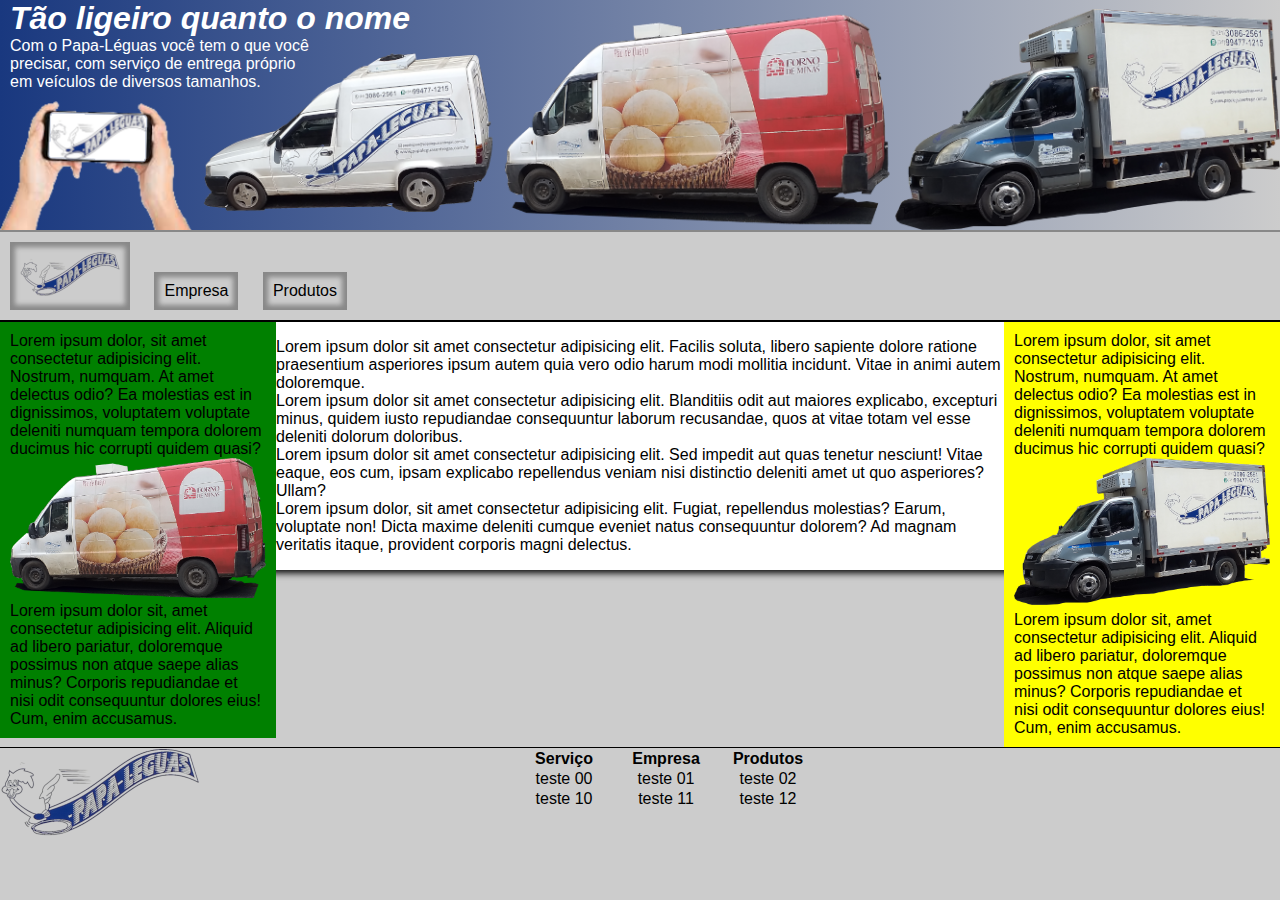
<file: index.html>
<!DOCTYPE html>
<html lang="pt-br">
<head>
    <meta charset="UTF-8">
    <meta http-equiv="X-UA-Compatible" content="IE=edge">
    <meta name="viewport" content="width=device-width, initial-scale=1.0">
    <title>Papa-Léguas</title>
    <link rel="shortcut icon" href="fotos/favicon.png" type="image/x-icon">
    <link rel="stylesheet" href="style.css">
    <script src=""></script>
</head>
<header>
    <h1>Tão ligeiro quanto o nome</h1>
    <p id="paragrafocabecalho">Com o Papa-Léguas você tem o que você precisar, com serviço de entrega próprio em veículos de diversos tamanhos.</p>
    <div id="backgroundcabecalho"></div> <!-- Foto Background cabeçalho -->
</header>
<body>
    <section id="sectionmenu">
        <nav>
            <ul id="menu">
                <li> <a href="index.html"><img src="fotos/PleguasLogo02.png" alt=""></a></li>
                <li>Empresa
                    <ul id="submenu">
                        <li><a href="sobrenos.html">Sobre nós</a></li>
                        <li><a href="faleconosco.html">Fale conosco</a></li>
                    </ul>
                </li>
                <li>Produtos</a></li>
            </ul>
        </nav>
    </section>


    
    <aside id="esq">
        <p>Lorem ipsum dolor, sit amet consectetur adipisicing elit. Nostrum, numquam. At amet delectus odio? Ea molestias est in dignissimos, voluptatem voluptate deleniti numquam tempora dolorem ducimus hic corrupti quidem quasi?</p>
    
        <picture>
            <img src="fotos/furgao02.png" alt="furgao">
        </picture>
    
        <p>Lorem ipsum dolor sit, amet consectetur adipisicing elit. Aliquid ad libero pariatur, doloremque possimus non atque saepe alias minus? Corporis repudiandae et nisi odit consequuntur dolores eius! Cum, enim accusamus.</p>
    
    </aside>


    <aside id="dir">
        <p>Lorem ipsum dolor, sit amet consectetur adipisicing elit. Nostrum, numquam. At amet delectus odio? Ea molestias est in dignissimos, voluptatem voluptate deleniti numquam tempora dolorem ducimus hic corrupti quidem quasi?</p>
    
        <picture>
            <img src="fotos/caminhao03.png" alt="furgao">
        </picture>
    
        <p>Lorem ipsum dolor sit, amet consectetur adipisicing elit. Aliquid ad libero pariatur, doloremque possimus non atque saepe alias minus? Corporis repudiandae et nisi odit consequuntur dolores eius! Cum, enim accusamus.</p>
    
    </aside>



    <main>
        <section id="sectionmain">
            <p>Lorem ipsum dolor sit amet consectetur adipisicing elit. Facilis soluta, libero sapiente dolore ratione praesentium asperiores ipsum autem quia vero odio harum modi mollitia incidunt. Vitae in animi autem doloremque.</p>
            <p>Lorem ipsum dolor sit amet consectetur adipisicing elit. Blanditiis odit aut maiores explicabo, excepturi minus, quidem iusto repudiandae consequuntur laborum recusandae, quos at vitae totam vel esse deleniti dolorum doloribus.</p>
            <p>Lorem ipsum dolor sit amet consectetur adipisicing elit. Sed impedit aut quas tenetur nesciunt! Vitae eaque, eos cum, ipsam explicabo repellendus veniam nisi distinctio deleniti amet ut quo asperiores? Ullam?</p>
            <p>Lorem ipsum dolor, sit amet consectetur adipisicing elit. Fugiat, repellendus molestias? Earum, voluptate non! Dicta maxime deleniti cumque eveniet natus consequuntur dolorem? Ad magnam veritatis itaque, provident corporis magni delectus.</p>
        </section>
    </main>
    

    
    
</body>

<footer>
    <picture>
        <a href="index.html"><img src="fotos/PleguasLogo01.png" alt="logorodape"></a>
    </picture>
    <table>
        <thead>
            <tr>
                <th>Serviço</th>
                <th>Empresa</th>
                <th>Produtos</th>
            </tr>
            <tr>
                <td>teste 00</td>
                <td>teste 01</td>
                <td>teste 02</td>
            </tr>
            <tr>
                <td>teste 10</td>
                <td>teste 11</td>
                <td>teste 12</td>
            </tr>
        </thead>
    </table>
</footer>
</html>
</file>
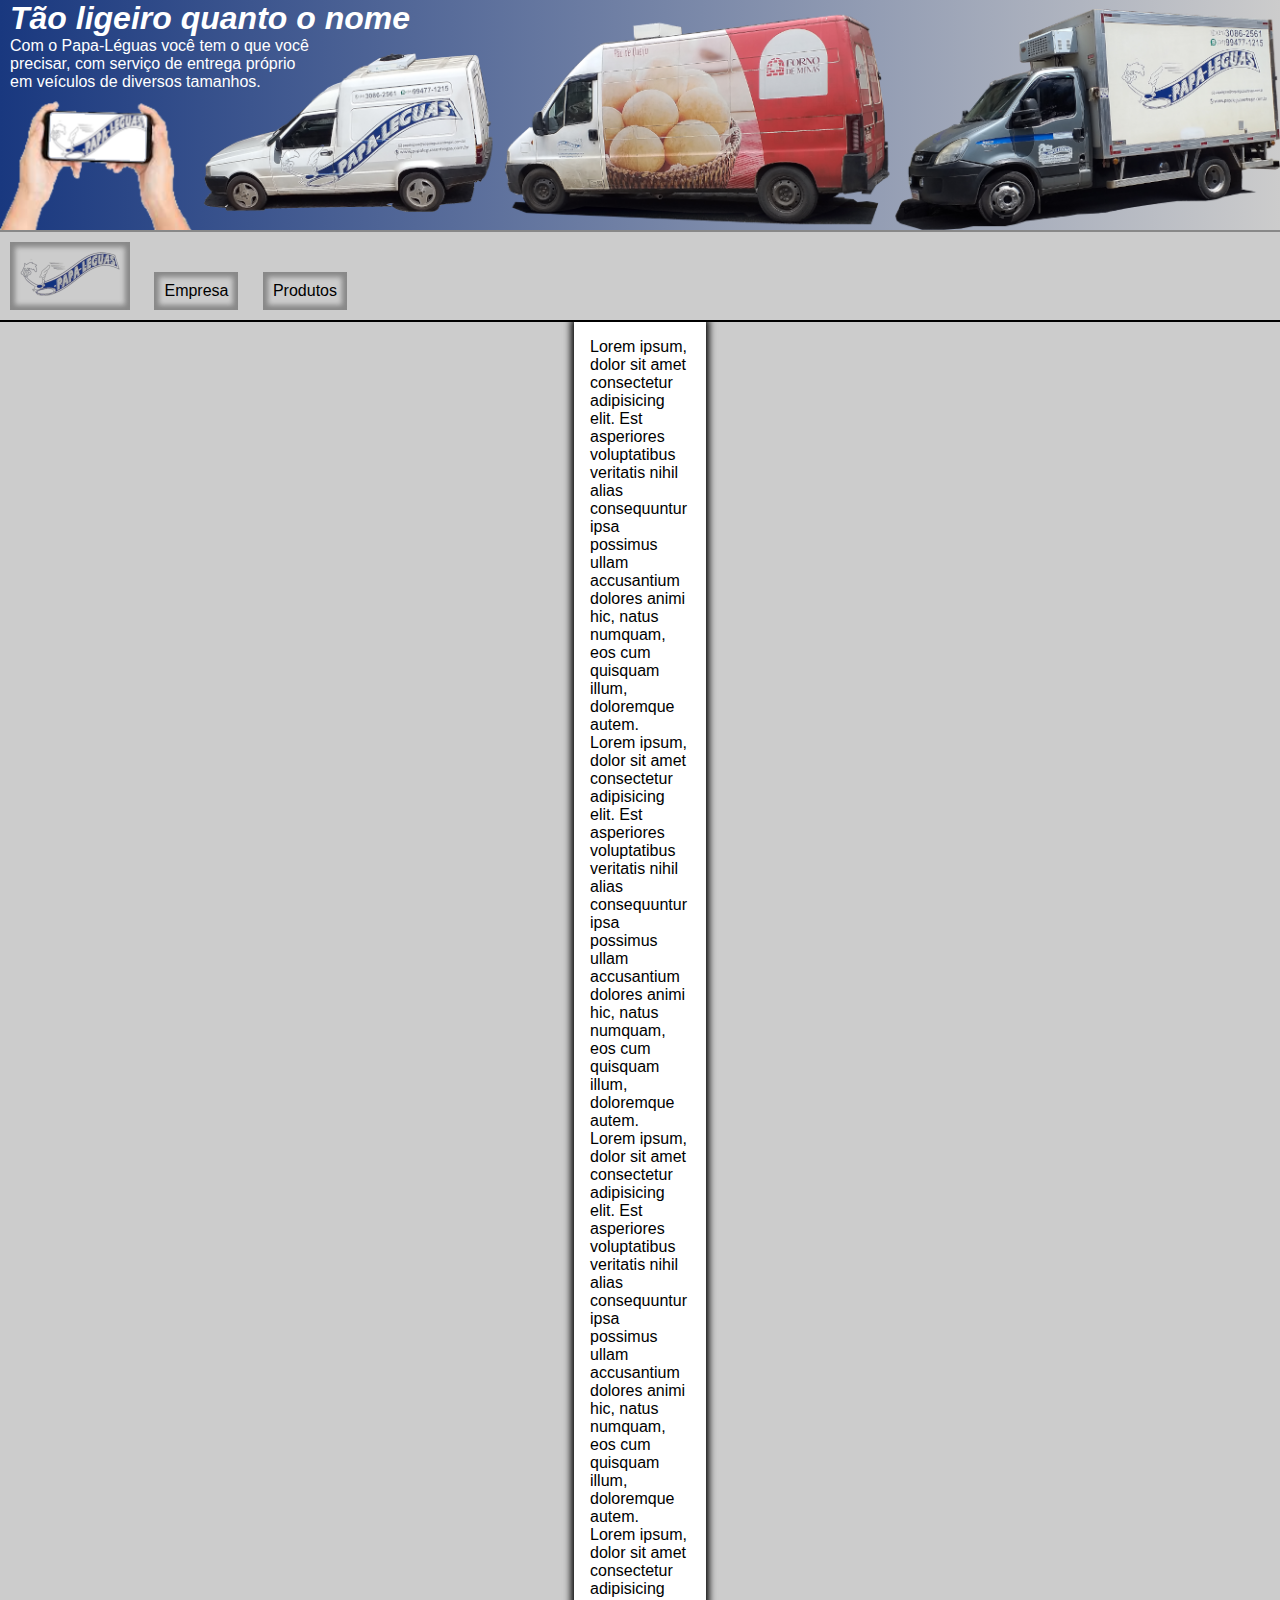
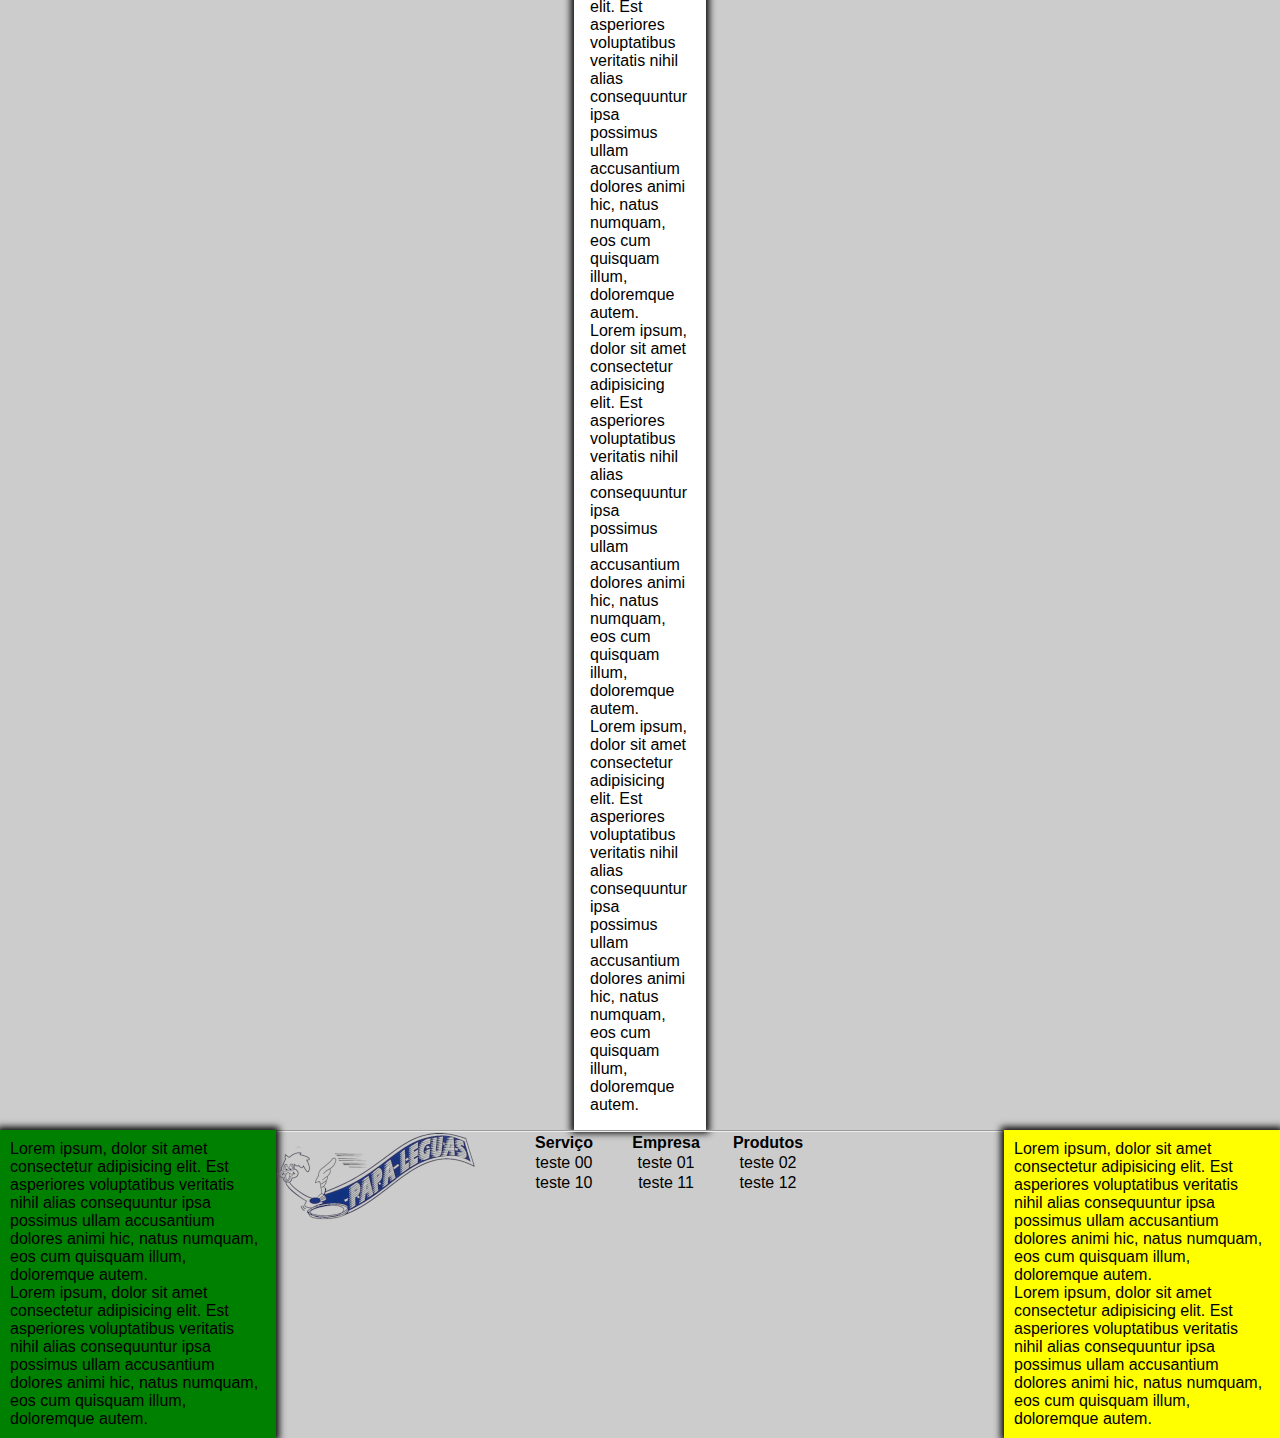
<file: faleconosco.html>
<!DOCTYPE html>
<html lang="pt-br">
<head>
    <meta charset="UTF-8">
    <meta http-equiv="X-UA-Compatible" content="IE=edge">
    <meta name="viewport" content="width=device-width, initial-scale=1.0">
    <title>Papa-Léguas</title>
    <link rel="shortcut icon" href="fotos/favicon.png" type="image/x-icon">
    <link rel="stylesheet" href="faleconosco.css">
    <script src=""></script>
</head>
<header>
    <h1>Tão ligeiro quanto o nome</h1>
    <p id="paragrafocabecalho">Com o Papa-Léguas você tem o que você precisar, com serviço de entrega próprio em veículos de diversos tamanhos.</p>
    <div id="backgroundcabecalho"></div> <!-- Foto Background cabeçalho -->
</header>
<body>
    <section id="sectionmenu">
        <nav>
            <ul id="menu">
                <li> <a href="index.html"><img src="fotos/PleguasLogo02.png" alt=""></a></li>
                <li>Empresa
                    <ul id="submenu">
                        <li><a href="sobrenos.html">Sobre nós</a></li>
                        <li><a href="faleconosco.html">Fale conosco</a></li>
                    </ul>
                </li>
                <li>Produtos</a></li>
            </ul>
        </nav>
    </section>
</body>
<main>
    <section id="sectionmain">
        <p>
            Lorem ipsum, dolor sit amet consectetur adipisicing elit. Est asperiores voluptatibus veritatis nihil alias consequuntur ipsa possimus ullam accusantium dolores animi hic, natus numquam, eos cum quisquam illum, doloremque autem.
        </p>
        <p>
            Lorem ipsum, dolor sit amet consectetur adipisicing elit. Est asperiores voluptatibus veritatis nihil alias consequuntur ipsa possimus ullam accusantium dolores animi hic, natus numquam, eos cum quisquam illum, doloremque autem.
        </p>
        <p>
            Lorem ipsum, dolor sit amet consectetur adipisicing elit. Est asperiores voluptatibus veritatis nihil alias consequuntur ipsa possimus ullam accusantium dolores animi hic, natus numquam, eos cum quisquam illum, doloremque autem.
        </p>
        <p>
            Lorem ipsum, dolor sit amet consectetur adipisicing elit. Est asperiores voluptatibus veritatis nihil alias consequuntur ipsa possimus ullam accusantium dolores animi hic, natus numquam, eos cum quisquam illum, doloremque autem.
        </p>
        <p>
            Lorem ipsum, dolor sit amet consectetur adipisicing elit. Est asperiores voluptatibus veritatis nihil alias consequuntur ipsa possimus ullam accusantium dolores animi hic, natus numquam, eos cum quisquam illum, doloremque autem.
        </p>
        <p>
            Lorem ipsum, dolor sit amet consectetur adipisicing elit. Est asperiores voluptatibus veritatis nihil alias consequuntur ipsa possimus ullam accusantium dolores animi hic, natus numquam, eos cum quisquam illum, doloremque autem.
        </p>
    </section>
</main>
<aside id="esq">
    <p>
        Lorem ipsum, dolor sit amet consectetur adipisicing elit. Est asperiores voluptatibus veritatis nihil alias consequuntur ipsa possimus ullam accusantium dolores animi hic, natus numquam, eos cum quisquam illum, doloremque autem.
    </p>
    <p>
        Lorem ipsum, dolor sit amet consectetur adipisicing elit. Est asperiores voluptatibus veritatis nihil alias consequuntur ipsa possimus ullam accusantium dolores animi hic, natus numquam, eos cum quisquam illum, doloremque autem.
    </p>

</aside>
<aside id="dir">
    <p>
        Lorem ipsum, dolor sit amet consectetur adipisicing elit. Est asperiores voluptatibus veritatis nihil alias consequuntur ipsa possimus ullam accusantium dolores animi hic, natus numquam, eos cum quisquam illum, doloremque autem.
    </p>
    <p>
        Lorem ipsum, dolor sit amet consectetur adipisicing elit. Est asperiores voluptatibus veritatis nihil alias consequuntur ipsa possimus ullam accusantium dolores animi hic, natus numquam, eos cum quisquam illum, doloremque autem.
    </p>

</aside>
<footer>
    <hr>
    <picture>
        <a href="index.html"><img src="fotos/PleguasLogo01.png" alt="logorodape"></a>
    </picture>
    <table>
        <thead>
            <tr>
                <th>Serviço</th>
                <th>Empresa</th>
                <th>Produtos</th>
            </tr>
            <tr>
                <td>teste 00</td>
                <td>teste 01</td>
                <td>teste 02</td>
            </tr>
            <tr>
                <td>teste 10</td>
                <td>teste 11</td>
                <td>teste 12</td>
            </tr>
        </thead>
    </table>
</footer>
</html>
</file>
<file: style.css>
@charset "UTF-8";

*{
    margin: 0;
    padding: 0;
    text-decoration: none;
    list-style: none;
    font-family: Arial, Helvetica, sans-serif;
    color: black;

    --cor01: #ffffff; /*branco */
    --cor02: #cccccc; /*cinza claro*/
    --cor03: #888888; /*cinza medio*/
    --cor04: #19387f; /*azul papaleguas*/
    --cor05: #ffffffff;
    --cor06: #ffffffff;
    --cor07: #ffffffff;
}

body{
    background-color: var(--cor02);
}
header{
    height: 230px;
    background-image: linear-gradient(to right, var(--cor04), var(--cor02));
    z-index: 0;
}
header h1{
    color: white;
    font-style: italic;
    padding-left: 10px;
}
#paragrafocabecalho{
    display: block;
    height: 100px;
    width: 300px;
    padding-left: 10px;
    color: white;
}
div#backgroundcabecalho{
    position: relative;
    display: block;
    margin-top: -137px;
    height: 100%;
    background-size: contain;
    background-image: url("fotos/background02.png");
    background-repeat: no-repeat;
    background-position-y: bottom;
    overflow: auto;
}
#sectionmenu{
    position: sticky;
    top: -1px;
    background-color: var(--cor02);
    border-top: 2px solid var(--cor03);
    border-bottom: 2px solid black;
    z-index: 1;
}
nav > ul > li{
    display: inline-table;
    margin: 10px 10px;
    padding: 10px;
    box-shadow: inset 0 0 5px 5px var(--cor03);
}
nav > ul > li:hover{
    box-shadow: inset 0 0 5px 5px var(--cor04);
}
nav > ul > li > ul{
    position: absolute;
    margin-left: -10px;
    margin-top: 10px;
    background-color: white;
    display: none;
}
nav ul li ul li{
    padding: 10px;
    border: 1px dotted black;
    
}
nav > ul > li:hover ul{
    display: block;
}
nav > ul > li > ul > li:hover{

    box-shadow: inset 0 0 5px 5px var(--cor04);
}
#sectionmain{
    min-width: 450px;
    background-color: var(--cor01);
    padding: 1em;float: none;
    box-shadow: 0 0 7px 3px black;
    margin: auto;
    z-index: 1;
}
aside#esq{
    background-color: green;
    float: left;
} 
aside#dir{
    background-color: yellow;
    float: right;
}
#esq, #dir{
    display: none;
    position: sticky;
    top: 90px;
    max-width: 20vw;
    padding: 10px;
    z-index: 0;
}
#esq img , #dir img{
    width: 20vw;
}





/* MEDIA QUERY */
@media(min-width: 550px) {
    #esq, #dir{
        display: inline;
    }
}











footer{
    clear: both;
    border-top: 1px solid black;
}
footer picture{
    display: block;
    float: left;
}
footer > table{
    display: block;
    margin-left: 40vw;
}
footer > table > thead > th, tr, td{
    width: 100px;
    text-align: center;
}
</file>
<file: faleconosco.css>
@charset "UTF-8";

*{
    margin: 0;
    padding: 0;
    text-decoration: none;
    list-style: none;
    font-family: Arial, Helvetica, sans-serif;
    color: black;

    --cor01: #ffffff; /*branco */
    --cor02: #cccccc; /*cinza claro*/
    --cor03: #888888; /*cinza medio*/
    --cor04: #19387f; /*azul papaleguas*/
    --cor05: #ffffffff;
    --cor06: #ffffffff;
    --cor07: #ffffffff;
}

body{
    background-color: var(--cor02);
}
header{
    height: 230px;
    background-image: linear-gradient(to right, var(--cor04), var(--cor02));
    z-index: 0;
}
header h1{
    color: white;
    font-style: italic;
    padding-left: 10px;
}
#paragrafocabecalho{
    display: block;
    height: 100px;
    width: 300px;
    padding-left: 10px;
    color: white;
}
div#backgroundcabecalho{
    position: relative;
    display: block;
    margin-top: -137px;
    height: 100%;
    background-size: contain;
    background-image: url("fotos/background02.png");
    background-repeat: no-repeat;
    background-position-y: bottom;
    overflow: auto;
}
#sectionmenu{
    position: sticky;
    top: -1px;
    background-color: var(--cor02);
    border-top: 2px solid var(--cor03);
    border-bottom: 2px solid black;
    z-index: 1;
}
nav > ul > li{
    display: inline-table;
    margin: 10px 10px;
    padding: 10px;
    box-shadow: inset 0 0 5px 5px var(--cor03);
}
nav > ul > li:hover{
    box-shadow: inset 0 0 5px 5px var(--cor04);
}
nav > ul > li > ul{
    position: absolute;
    margin-left: -10px;
    margin-top: 10px;
    background-color: white;
    display: none;
}
nav ul li ul li{
    padding: 10px;
    border: 1px dotted black;
    
}
nav > ul > li:hover ul{
    display: block;
}
nav > ul > li > ul > li:hover{

    box-shadow: inset 0 0 5px 5px var(--cor04);
}
#sectionmain{
    max-width:100px;
    background-color: var(--cor01);
    padding: 1em;float: none;
    box-shadow: 0 0 7px 3px black;
    margin: auto;
    z-index: 1;
}
aside#esq{
    background-color: green;
    float: left;
} 
aside#dir{
    background-color: yellow;
    float: right;
}
#esq, #dir{
    max-width: 20vw;
    padding: 10px;
    box-shadow: 0 0 7px 3px black;
    z-index: 0;
}
#esq, #dir{
display: inline;
}
#esq img , #dir img{
    width: 20vw;
} */











footer{
    clear: both;
}
footer picture{
    display: block;
    float: left;
}
footer > table{
    display: block;
    margin-left: 40vw;
}
footer > table > thead > th, tr, td{
    width: 100px;
    text-align: center;
}
</file>
